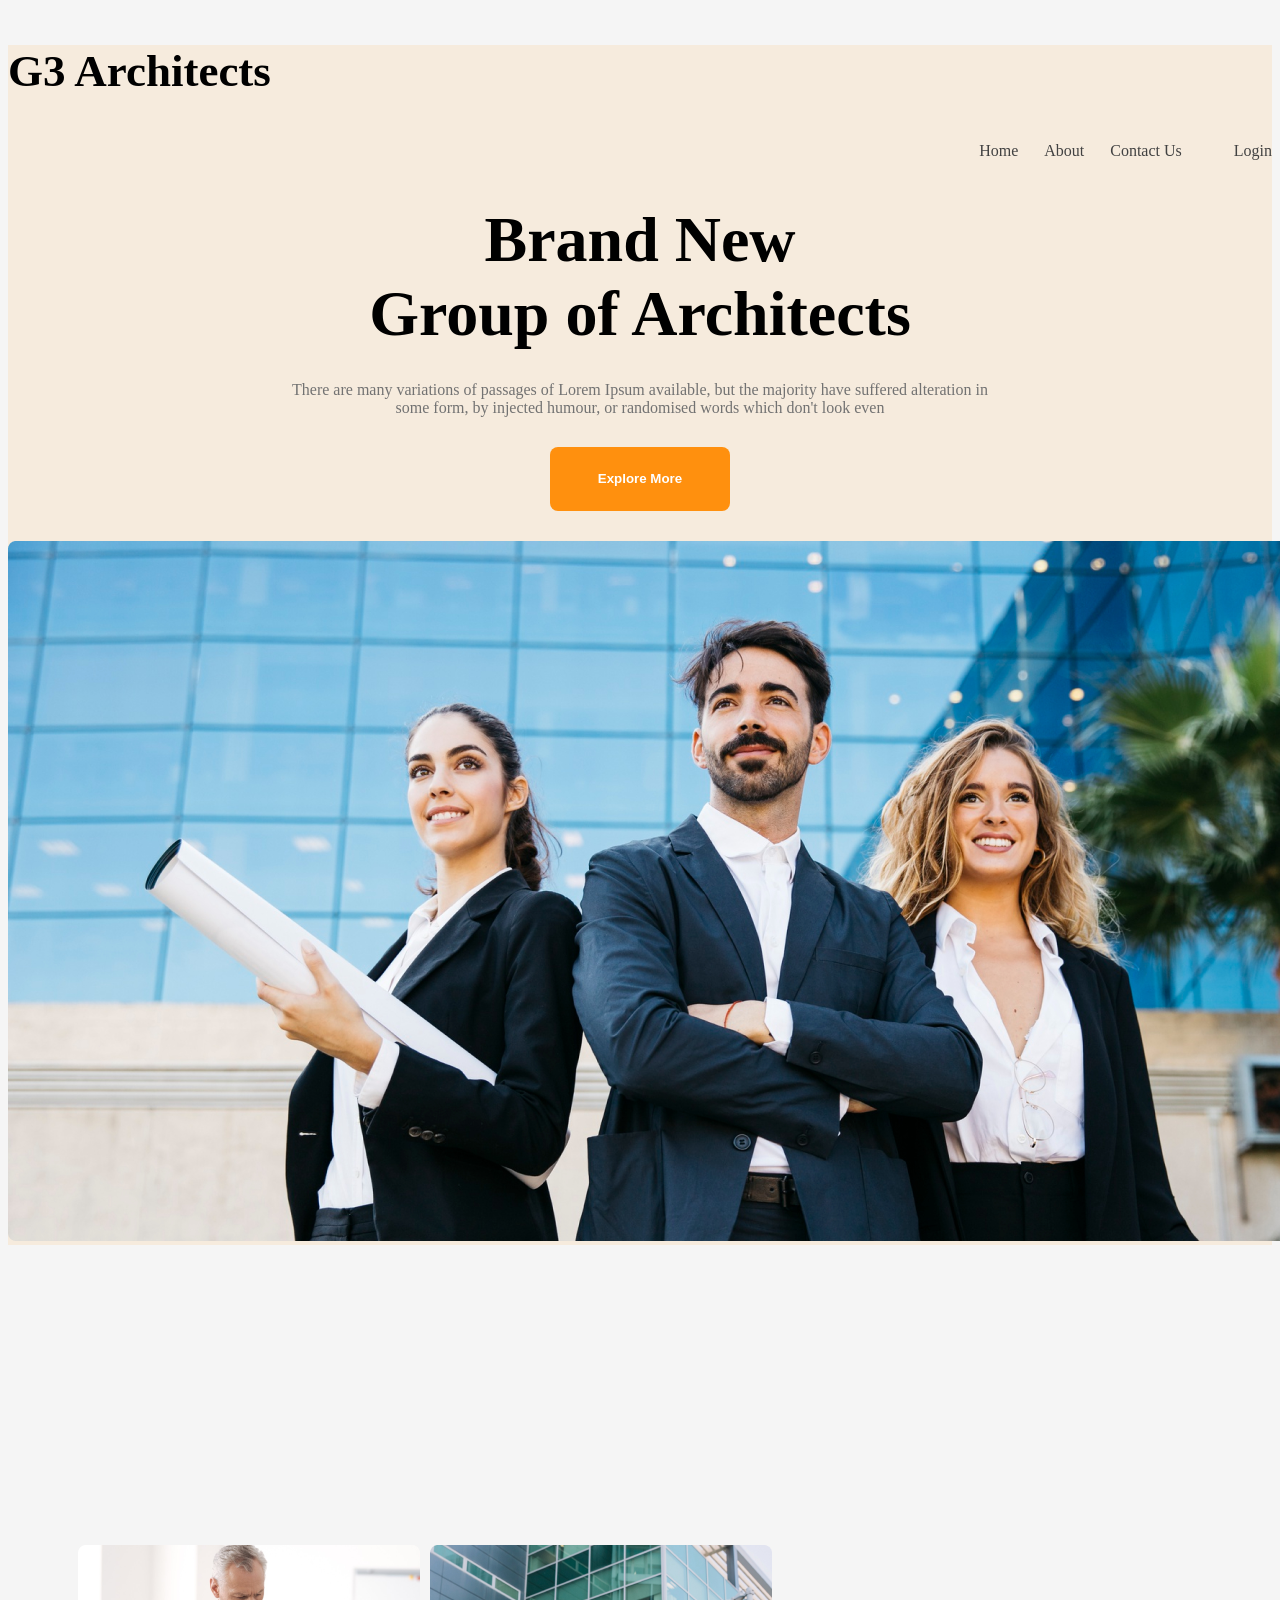
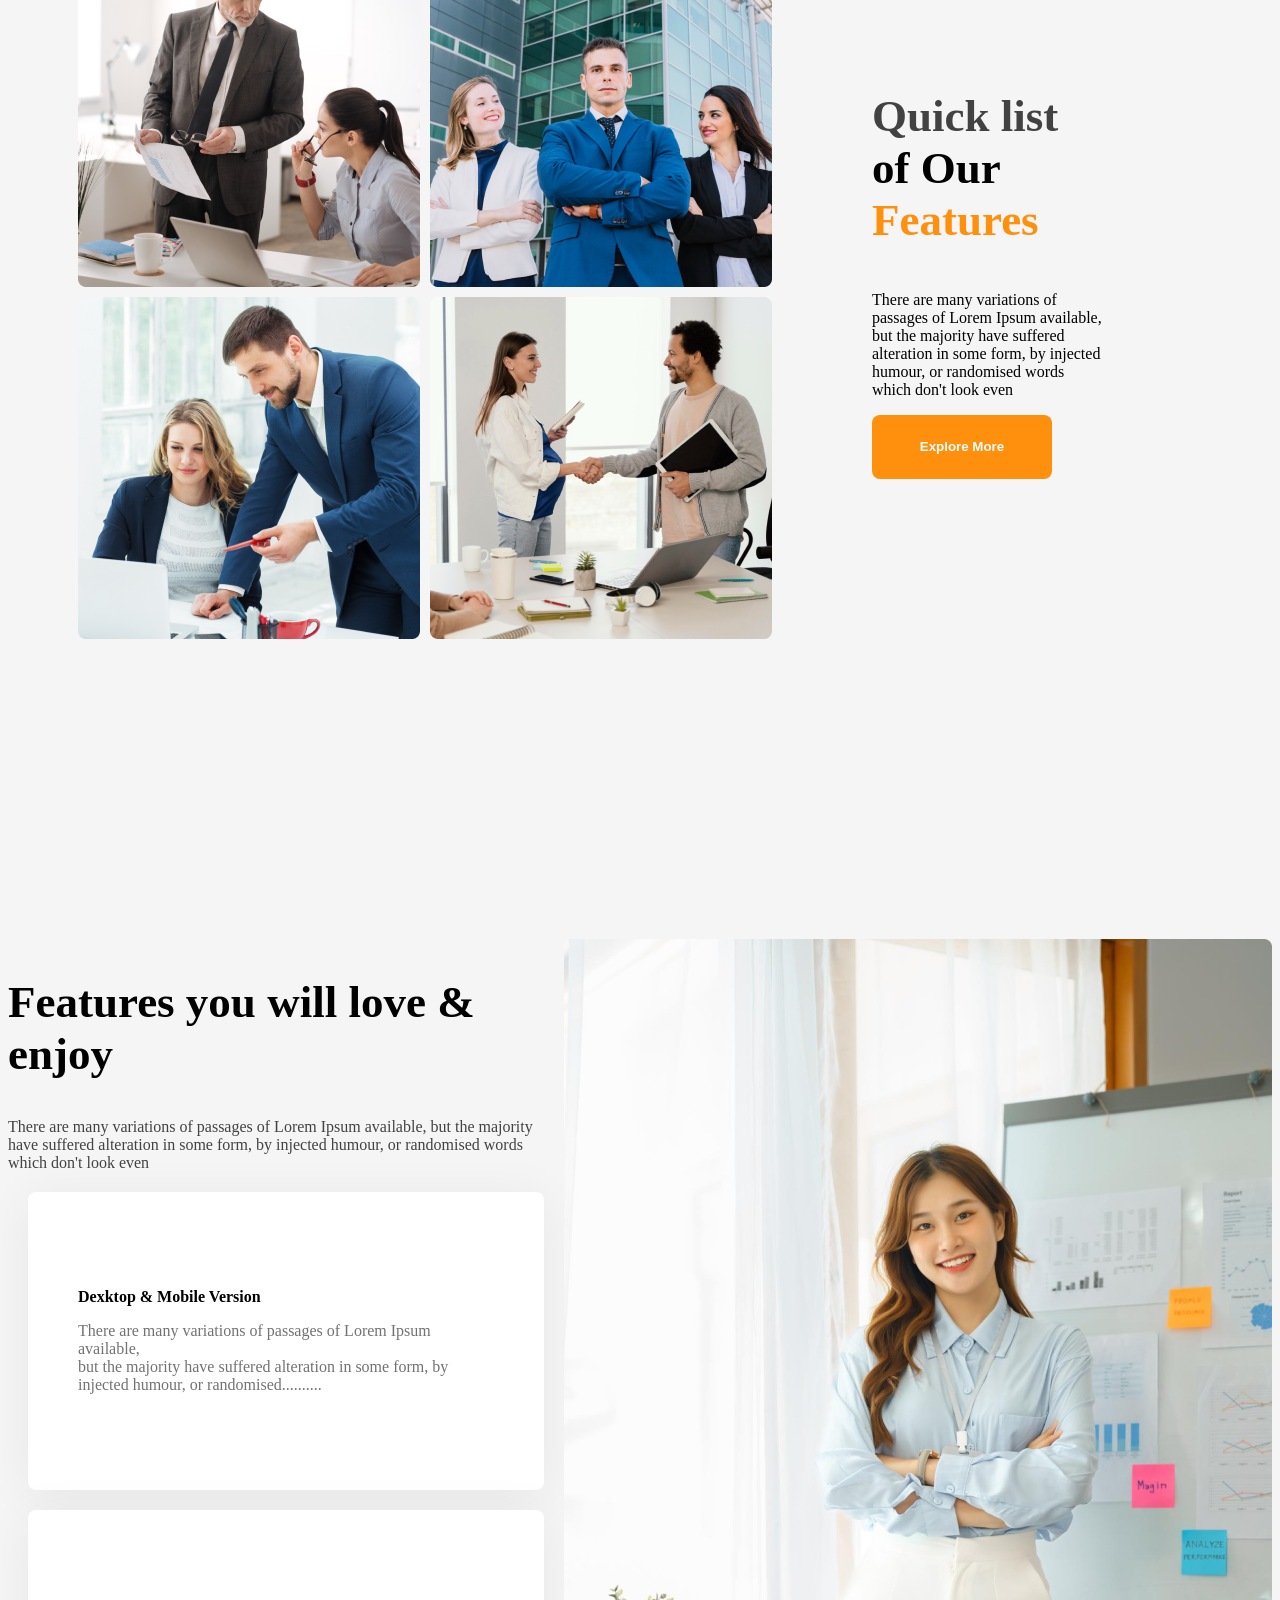
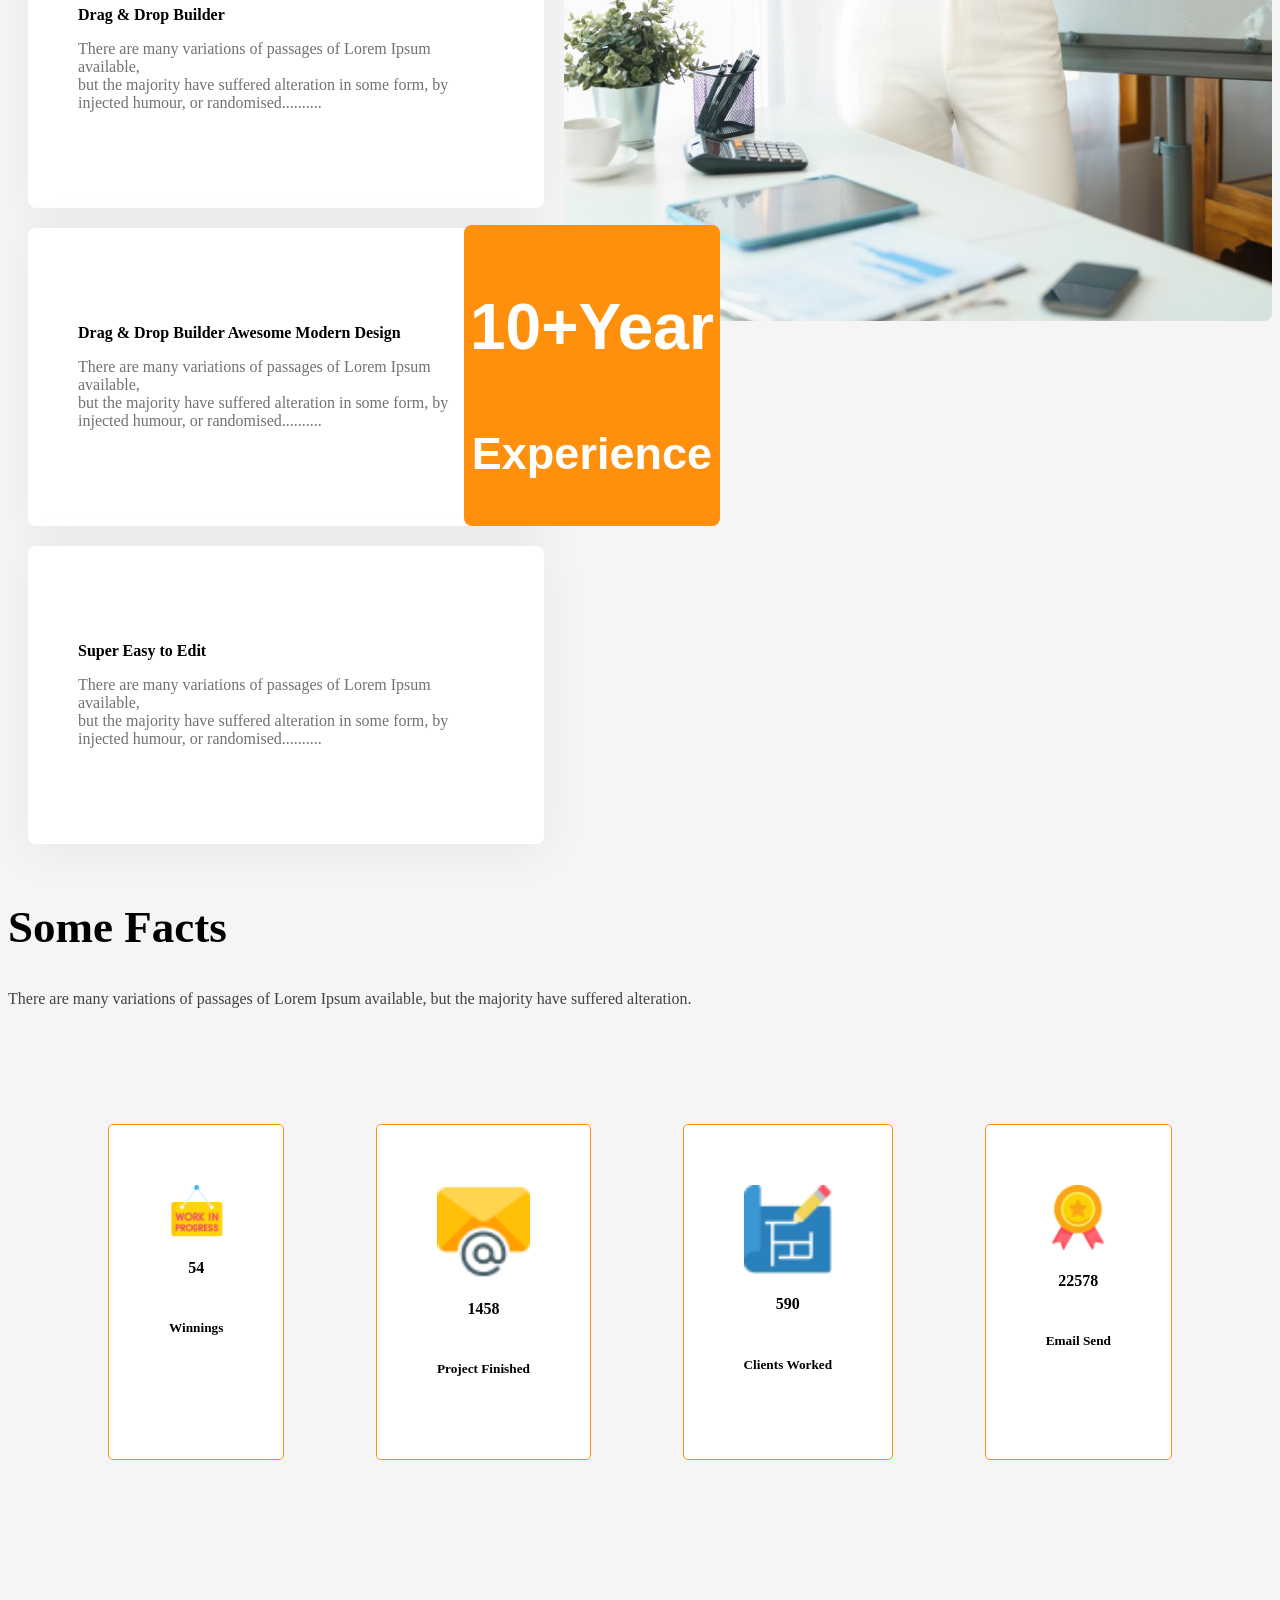
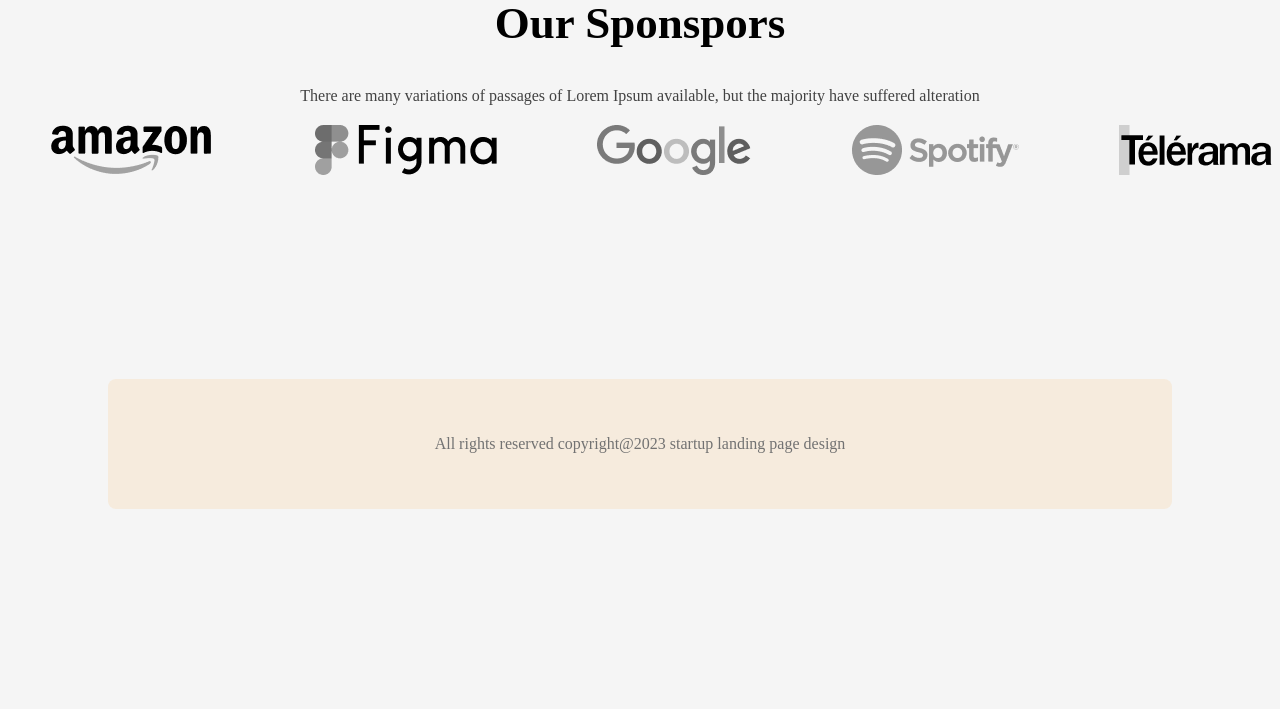
<file: index.html>
<!DOCTYPE html>
<html lang="en">
<head>
    <meta charset="UTF-8">
    <meta name="viewport" content="width=device-width, initial-scale=1.0">
    <title>G3 Architects</title>
    <link rel="stylesheet" href="style2.css">


</head>
<body class="open-sans body">
   
<header class="seconday-bg">

  
<h3 class=" font">G3 Architects</h3>

<nav class="navbar">

<!-- li.nav-item*4>a.nav-links -->
<a href="" class="nav-links text-gray">Home</a>
<a href="" class="nav-links text-gray">About</a>
<a href="" class="nav-links text-gray">Contact Us<a href=""></a>
<a href="" class="nav-links text-gray">Login</a>
</nav>

<h1 class="font1 text-center">Brand New <br>
    Group of Architects </h1>
    <p class="text-light-gray text-center">There are many variations of passages of Lorem Ipsum available, but the majority have suffered alteration in <br>some form, by injected humour, or randomised words which don't look even</p>


    
 <section class=" text-center "><button class="btn-primary">Explore More</button></section>

 <section class="text-align  text-center ""> <img src="images/banner.png" alt="" height="700" width="1440"></section>
</header>

   
    


    <main>
<section class="Us"><div  class="don">
<img src="images/team1.png" alt="" srcset="">
<img src="images/team2.png" alt="" srcset="">
<img src="images/team3.png" alt="" srcset="">
<img src="images/team4.png" alt="" srcset=""></div>


<div class="humour"><h3 class="font"><span class="text-gray">Quick list</span> of Our 
    <div class="  font2">Features</div>
     </h3>
<p>There are many variations of passages of Lorem Ipsum available, <br>
    but the majority have suffered alteration in some form, by injected <br>
    humour, or randomised words which don't look even</p>
    <button class="btn-primary">Explore More</button></div>
</section>


<section class="lo">
<div><h1 class="font">Features you will 
    love & enjoy</h1>
<p class="text-gray"> There are many variations of passages of Lorem Ipsum available, but the 
    majority have suffered alteration in some form, by injected humour, or 
    randomised words which don't look even</p>
<div class="ko">
    <div class="ho"><p class="jo ">Dexktop & Mobile Version </p>

   <p class="text-light-gray"> There are many variations of passages of Lorem Ipsum available,<br> 
    but the majority have suffered alteration in some form, by <br>
    injected humour, or randomised..........</p>
    </div>
        
    <div class="ho"><p class="jo"> Drag & Drop Builder</p>

       <p class="text-light-gray"> There are many variations of passages of Lorem Ipsum available,<br> 
        but the majority have suffered alteration in some form, by <br>
        injected humour, or randomised..........</p>
        </div>


        <div class="ho"><p class="jo"> Drag & Drop Builder Awesome Modern Design </p>

            <p class="text-light-gray"> There are many variations of passages of Lorem Ipsum available,<br> 
            but the majority have suffered alteration in some form, by <br>
            injected humour, or randomised.......... </p>
            </div>



            <div class="ho"><p class="jo">  Super Easy to Edit</p>

                <p class="text-light-gray"> There are many variations of passages of Lorem Ipsum available,<br> 
                but the majority have suffered alteration in some form, by <br>
                injected humour, or randomised.......... </p>
                </div>




    </div>
</div>

<div><img src="images/architect.png" alt="" srcset="">
   <div class="mo"> <button class="btn-primary1 "><p class="font1">10+Year</p>
        <p class="font">Experience</p></button></div>
</div>


</section>


<section>
<h1 class="font"> Some Facts
</h1>
<p class="text-gray">There are many variations of passages of Lorem Ipsum available, but 
    the majority have suffered alteration.</p>

    <div class="container text-center">
<div class="po"><img src="images/icons/customers.png" alt="" srcset="">
<h4> 54 </h4>
    <h5> Winnings</h5></div>
<div class="po"><img src="images/icons/email.png" alt="" srcset=""><h4> 1458 </h4>
     <h5>Project Finished</h5></div>
<div class="po"><img src="images/icons/projects.png" alt="" srcset=""><h4> 590 </h4> <h5> Clients Worked</h5></div>
<div class="po"><img src="images/icons/ribon.png" alt="" srcset=""> <h4> 22578 </h4> <h5> Email Send</h5></div>

    </div>
</section>





<section class="text-center">
<h1 class="font">Our Sponspors</h1>
<p class="text-gray">There are many variations of passages of Lorem Ipsum available, but 
    the majority have suffered alteration</p>


<dir class="ui">

<div><img src="images/sponsors/amazon.png" alt="" srcset=""></div>
<div><img src="images/sponsors/figma.png" alt="" srcset=""></div>
<div><img src="images/sponsors/google.png" alt="" srcset=""></div>
<div><img src="images/sponsors/spotify.png" alt="" srcset=""></div>
<div><img src="images/sponsors/telerama.png" alt="" srcset=""></div>
</dir>


</section>
    </main>

    <footer>
<div class="seconday-bg ki text-center"> <p class="text-light-gray">All rights reserved copyright@2023 startup landing page design </p></div>
    </footer>
</body>
</html>
</file>
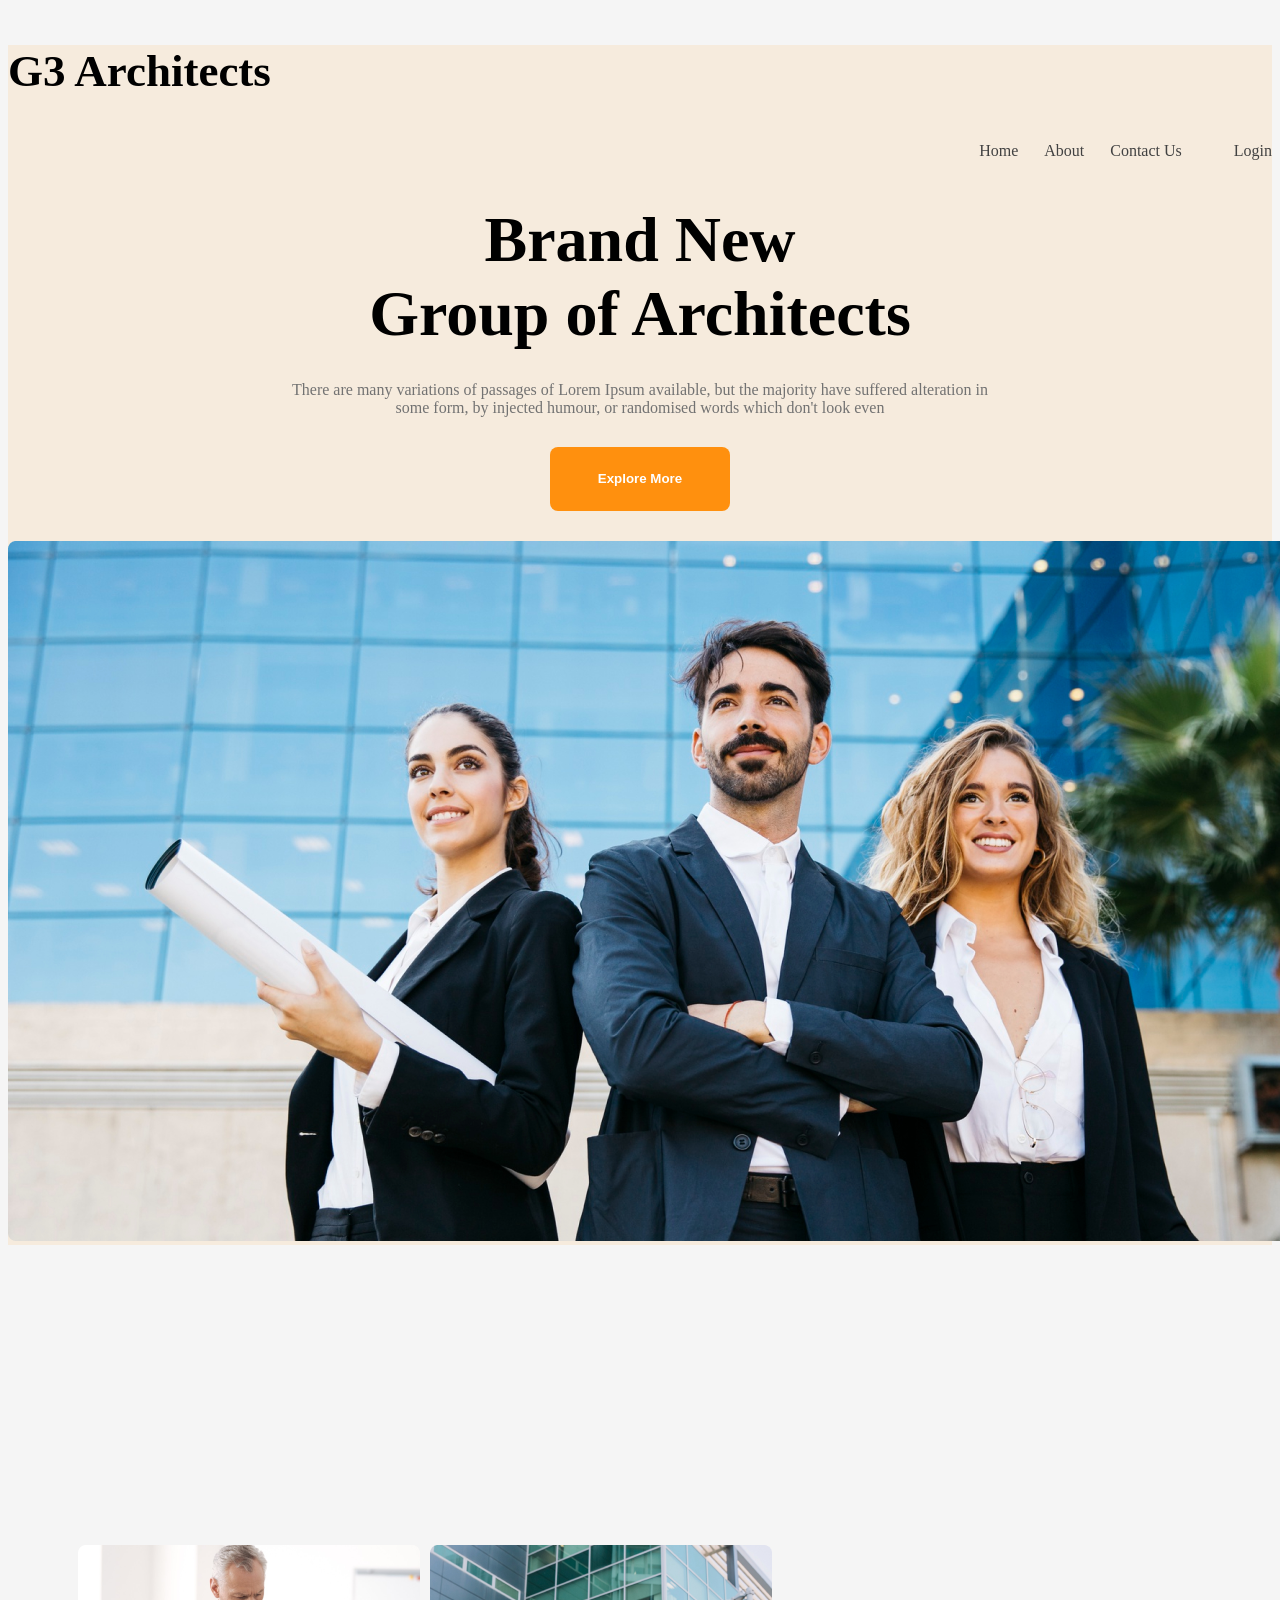
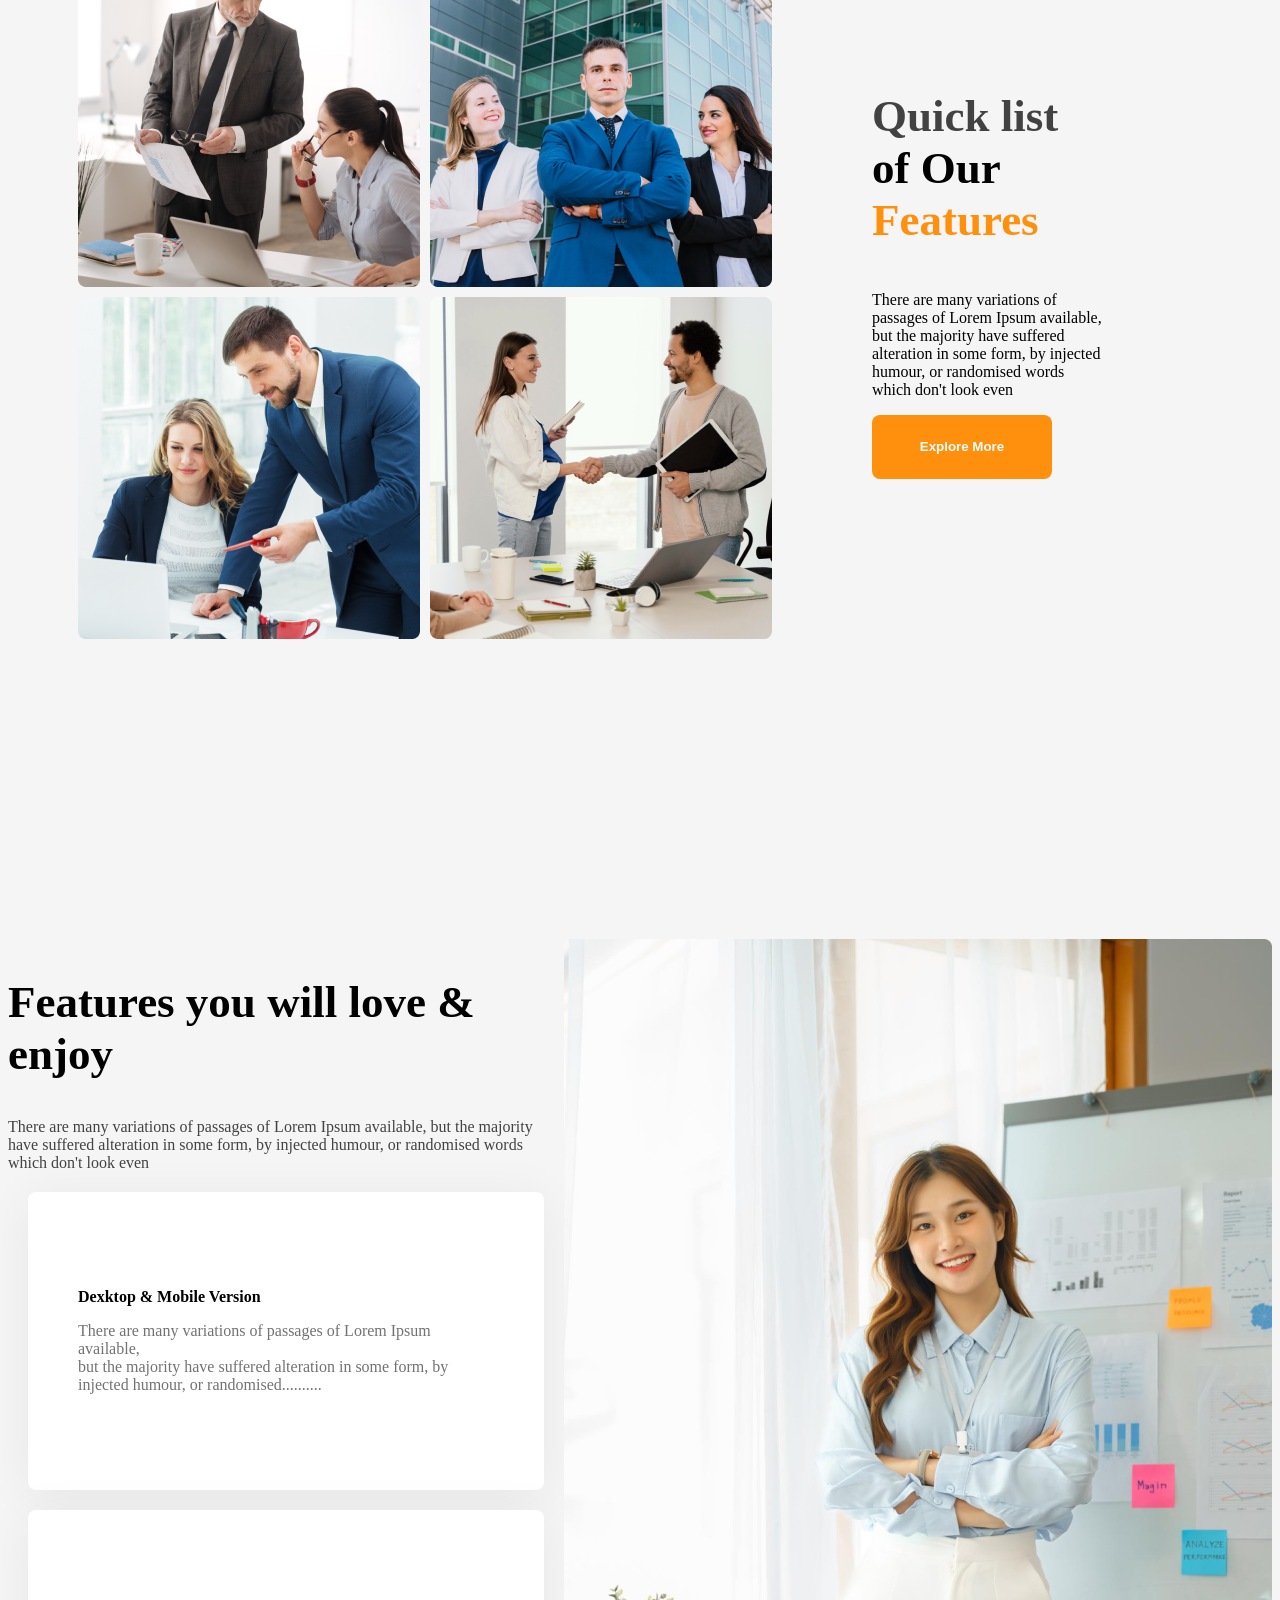
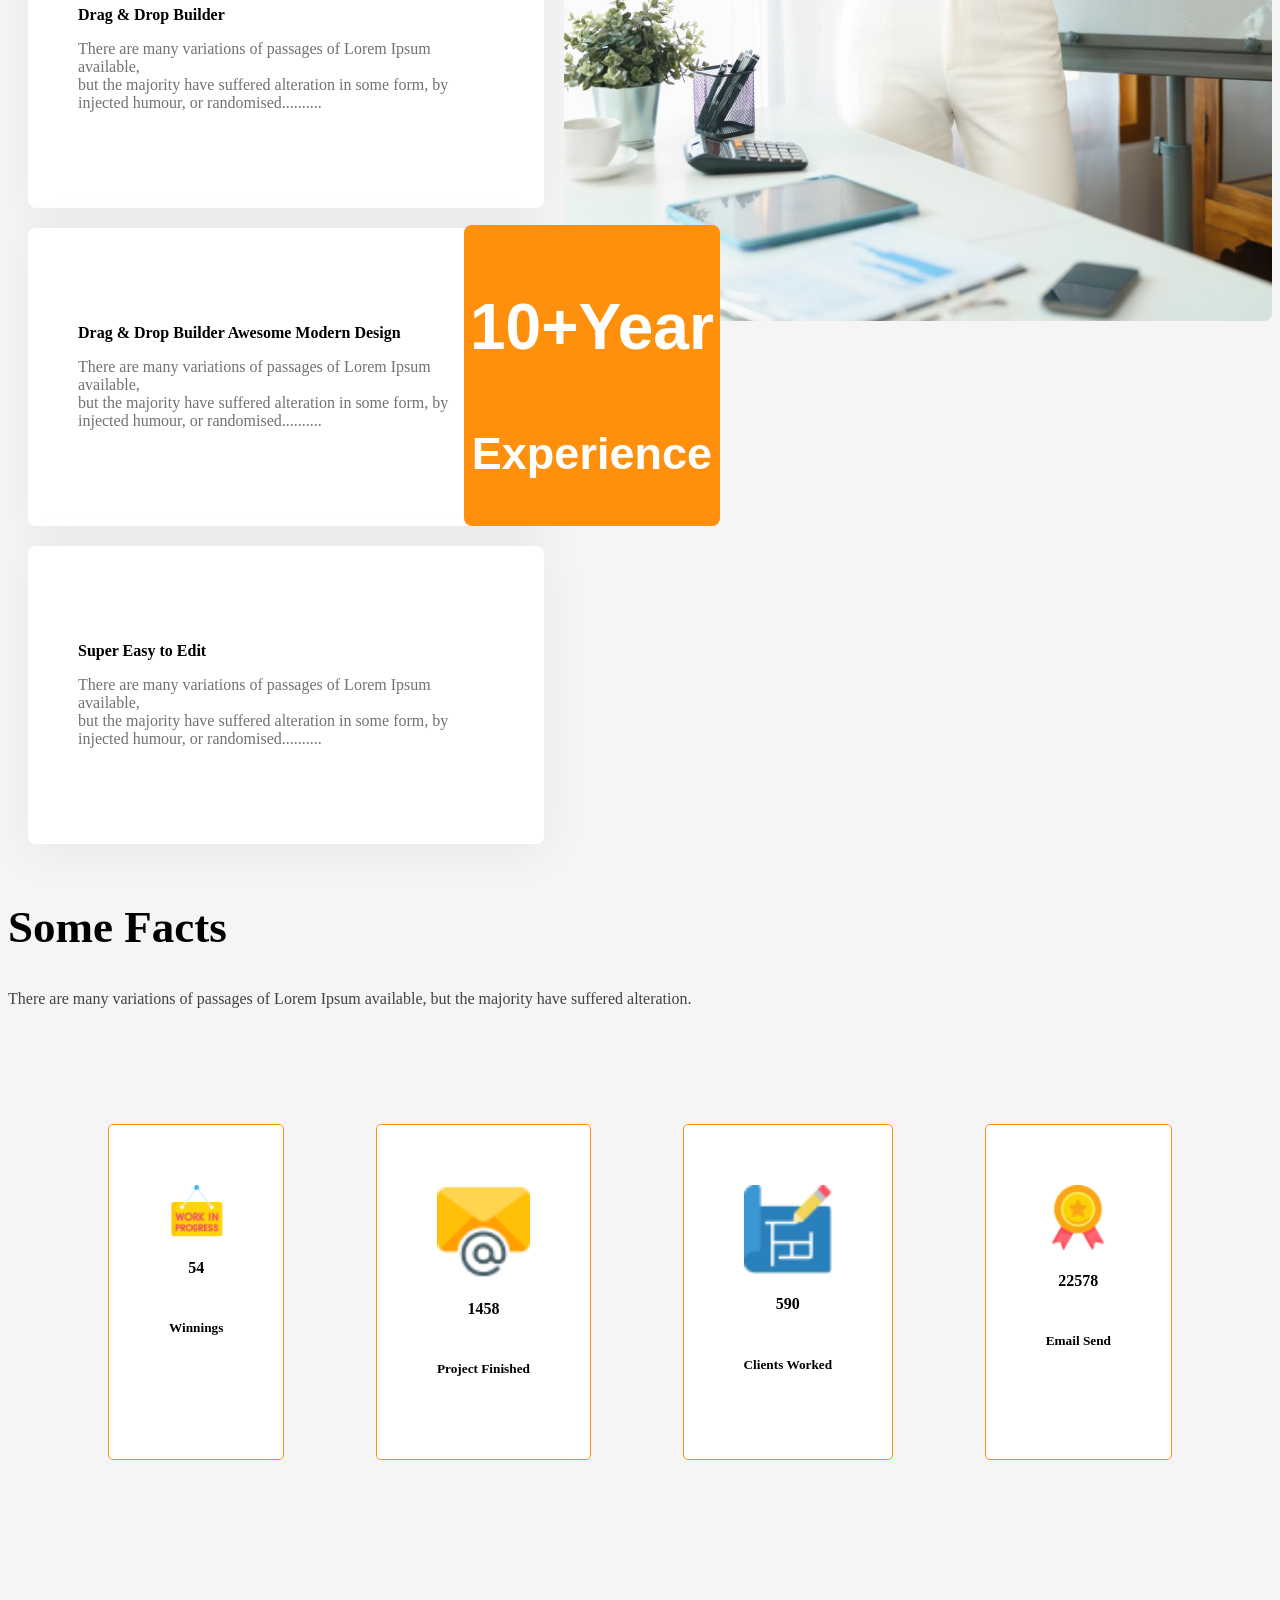
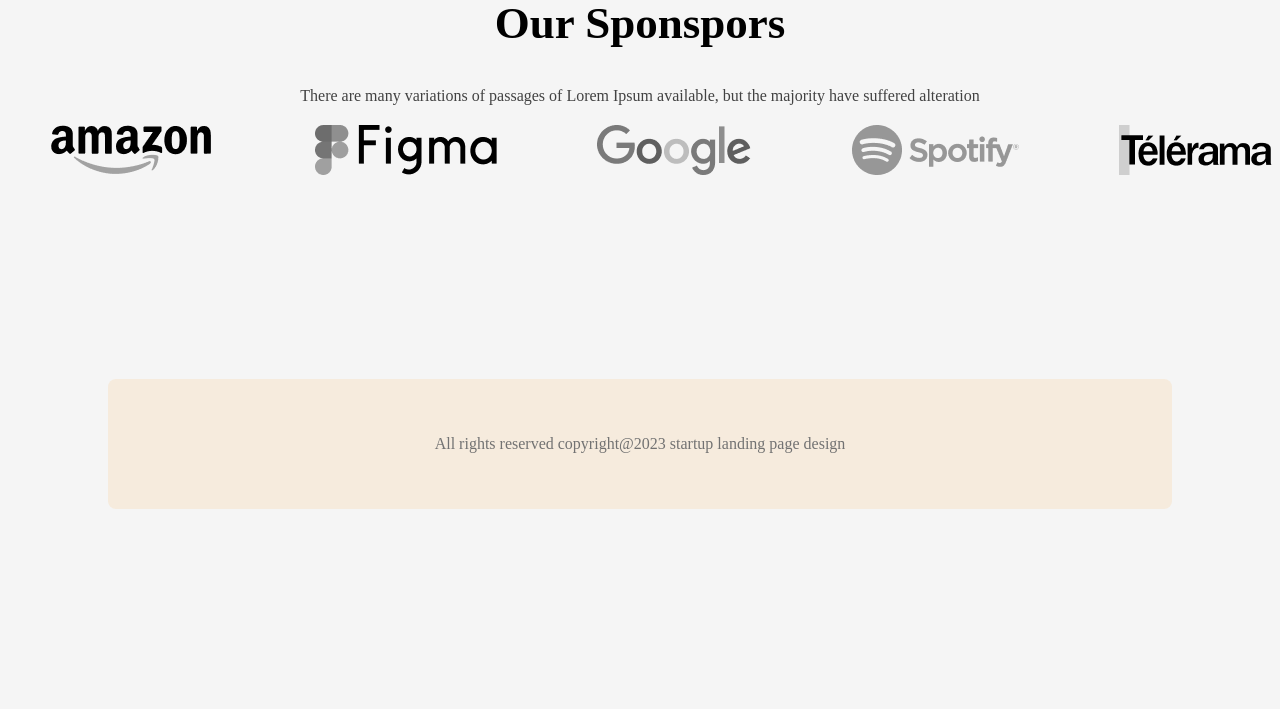
<file: index2.html>
<!DOCTYPE html>
<html lang="en">
<head>
    <meta charset="UTF-8">
    <meta name="viewport" content="width=device-width, initial-scale=1.0">
    <title>G3 Architects</title>
    <link rel="stylesheet" href="style2.css">


</head>
<body class="open-sans body">
   
<header class="seconday-bg">

  
<h3 class=" font">G3 Architects</h3>

<nav class="navbar">

<!-- li.nav-item*4>a.nav-links -->
<a href="" class="nav-links text-gray">Home</a>
<a href="" class="nav-links text-gray">About</a>
<a href="" class="nav-links text-gray">Contact Us<a href=""></a>
<a href="" class="nav-links text-gray">Login</a>
</nav>

<h1 class="font1 text-center">Brand New <br>
    Group of Architects </h1>
    <p class="text-light-gray text-center">There are many variations of passages of Lorem Ipsum available, but the majority have suffered alteration in <br>some form, by injected humour, or randomised words which don't look even</p>


    
 <section class=" text-center "><button class="btn-primary">Explore More</button></section>

 <section class="text-align  text-center ""> <img src="images/banner.png" alt="" height="700" width="1440"></section>
</header>

   
    


    <main>
<section class="Us"><div  class="don">
<img src="images/team1.png" alt="" srcset="">
<img src="images/team2.png" alt="" srcset="">
<img src="images/team3.png" alt="" srcset="">
<img src="images/team4.png" alt="" srcset=""></div>


<div class="humour"><h3 class="font"><span class="text-gray">Quick list</span> of Our 
    <div class="  font2">Features</div>
     </h3>
<p>There are many variations of passages of Lorem Ipsum available, <br>
    but the majority have suffered alteration in some form, by injected <br>
    humour, or randomised words which don't look even</p>
    <button class="btn-primary">Explore More</button></div>
</section>


<section class="lo">
<div><h1 class="font">Features you will 
    love & enjoy</h1>
<p class="text-gray"> There are many variations of passages of Lorem Ipsum available, but the 
    majority have suffered alteration in some form, by injected humour, or 
    randomised words which don't look even</p>
<div class="ko">
    <div class="ho"><p class="jo ">Dexktop & Mobile Version </p>

   <p class="text-light-gray"> There are many variations of passages of Lorem Ipsum available,<br> 
    but the majority have suffered alteration in some form, by <br>
    injected humour, or randomised..........</p>
    </div>
        
    <div class="ho"><p class="jo"> Drag & Drop Builder</p>

       <p class="text-light-gray"> There are many variations of passages of Lorem Ipsum available,<br> 
        but the majority have suffered alteration in some form, by <br>
        injected humour, or randomised..........</p>
        </div>


        <div class="ho"><p class="jo"> Drag & Drop Builder Awesome Modern Design </p>

            <p class="text-light-gray"> There are many variations of passages of Lorem Ipsum available,<br> 
            but the majority have suffered alteration in some form, by <br>
            injected humour, or randomised.......... </p>
            </div>



            <div class="ho"><p class="jo">  Super Easy to Edit</p>

                <p class="text-light-gray"> There are many variations of passages of Lorem Ipsum available,<br> 
                but the majority have suffered alteration in some form, by <br>
                injected humour, or randomised.......... </p>
                </div>




    </div>
</div>

<div><img src="images/architect.png" alt="" srcset="">
   <div class="mo"> <button class="btn-primary1 "><p class="font1">10+Year</p>
        <p class="font">Experience</p></button></div>
</div>


</section>


<section>
<h1 class="font"> Some Facts
</h1>
<p class="text-gray">There are many variations of passages of Lorem Ipsum available, but 
    the majority have suffered alteration.</p>

    <div class="container text-center">
<div class="po"><img src="images/icons/customers.png" alt="" srcset="">
<h4> 54 </h4>
    <h5> Winnings</h5></div>
<div class="po"><img src="images/icons/email.png" alt="" srcset=""><h4> 1458 </h4>
     <h5>Project Finished</h5></div>
<div class="po"><img src="images/icons/projects.png" alt="" srcset=""><h4> 590 </h4> <h5> Clients Worked</h5></div>
<div class="po"><img src="images/icons/ribon.png" alt="" srcset=""> <h4> 22578 </h4> <h5> Email Send</h5></div>

    </div>
</section>





<section class="text-center">
<h1 class="font">Our Sponspors</h1>
<p class="text-gray">There are many variations of passages of Lorem Ipsum available, but 
    the majority have suffered alteration</p>


<dir class="ui">

<div><img src="images/sponsors/amazon.png" alt="" srcset=""></div>
<div><img src="images/sponsors/figma.png" alt="" srcset=""></div>
<div><img src="images/sponsors/google.png" alt="" srcset=""></div>
<div><img src="images/sponsors/spotify.png" alt="" srcset=""></div>
<div><img src="images/sponsors/telerama.png" alt="" srcset=""></div>
</dir>


</section>
    </main>

    <footer>
<div class="seconday-bg ki text-center"> <p class="text-light-gray">All rights reserved copyright@2023 startup landing page design </p></div>
    </footer>
</body>
</html>
</file>
<file: style2.css>
@import url('https://fonts.googleapis.com/css2?family=Fira+Sans:ital,wght@0,100;0,200;0,300;0,400;0,500;0,600;0,700;0,800;0,900;1,100;1,200;1,300;1,400;1,500;1,600;1,700;1,800;1,900&family=Open+Sans:ital,wght@0,300..800;1,300..800&family=Work+Sans:ital,wght@0,100..900;1,100..900&display=swap');






.open-sans-<uniquifier> {
    font-family: "Open Sans", sans-serif;
    font-optical-sizing: auto;
    font-weight: <weight>;
    font-style: normal;
    font-variation-settings:
      "wdth" 100;
  }



.body{
    background-color: rgba(220, 220, 220, 0.267);
}

.font {
    font-size: 45px;
    font-weight: bold;
}

.font1{
font-size: 64px;
font-weight: bold;
}

.font2{

    color: rgba(255, 144, 14, 1);}

    
.text-center{

    text-align: center;
  
   margin-bottom:30px;
    
}

.text-align{
  justify-items: center;

}
/* shared styles */

.display-flex{
    display: flex;
}


/* dark 2 */
.text-gray{

    color: rgba(66, 66, 66, 1);
}

.text-light-gray{

    color: rgba(114, 114, 114, 1);
}

/* header styles */



/* navbar related styles */

.navbar{

    display: flex;
    justify-content: space-between;
   text-decoration: none;
    justify-content: end;
    gap: 26px;
    
}

.nav-links{
    text-decoration: none;
}

.seconday-bg{
    background-color: rgba(255, 144, 14, 0.1);
    height: 1322; width: 1920;
}
.btn-primary{
    width: 180px;
    height: 64px;
    border-radius: 8px;
    background-color: rgba(255, 144, 14, 1);
    border: none;
   color: white;
   size: 35px;
   font-weight: bold;
}

.btn-primary1{
    width: auto;
    height: auto;
    border-radius: 8px;
    background-color: rgba(255, 144, 14, 1);
    border: none;
   color: white;
   size: 35px;
   font-weight: bold;
}

.don{
 display: grid;
 grid-template-columns: repeat(2,1fr);
 gap: 10px;
}

.Us{
   
display: flex;
   justify-content: space-between;
margin: 300px 70px;
}

    .humour{
display: block;
margin: 100px;
    }

    .jo{
        font-weight: bold;
    }
    .ho{
        box-shadow: 0px 6px 50px 0px  rgb(0, 0, 0, 0.06);
        padding: 80px 50px;
        border-radius: 8px;
        background-color: white;
        margin: 20px;
        
    }
    .lo{
display: flex;
        justify-content: space-between;
        flex-direction: row;
        
       }

       .ko{
        flex-direction: column;
               }

          .mo{
width: 258px;
height: 109px;
            margin-left: -100px;
            margin-top: -100px;
          }

          .po{
            padding: 60px 60px;
background-color: white;
border-radius: 5px;
border: 1px solid  rgba(255, 144, 14, 1);
display: flex;
flex-direction: column;

          }

          .container{
            padding: 100px;
            display: flex;
          
        justify-content: space-between;
           
          }

          .ui{

           display: flex;
           justify-content: space-between;
           filter: grayscale(100%);
         margin-top: 20px;
          }

          .ki{
padding: 40px 20px;
border-radius: 8px;
margin: 200px 100px;
          }

          /* pixel 7 */

          @media screen and (max-width:576px){
            nav ,
             .don,
             .container,
             .ui
            {
                flex-direction: column;
                gap: 5px;
            }
          }
</file>
